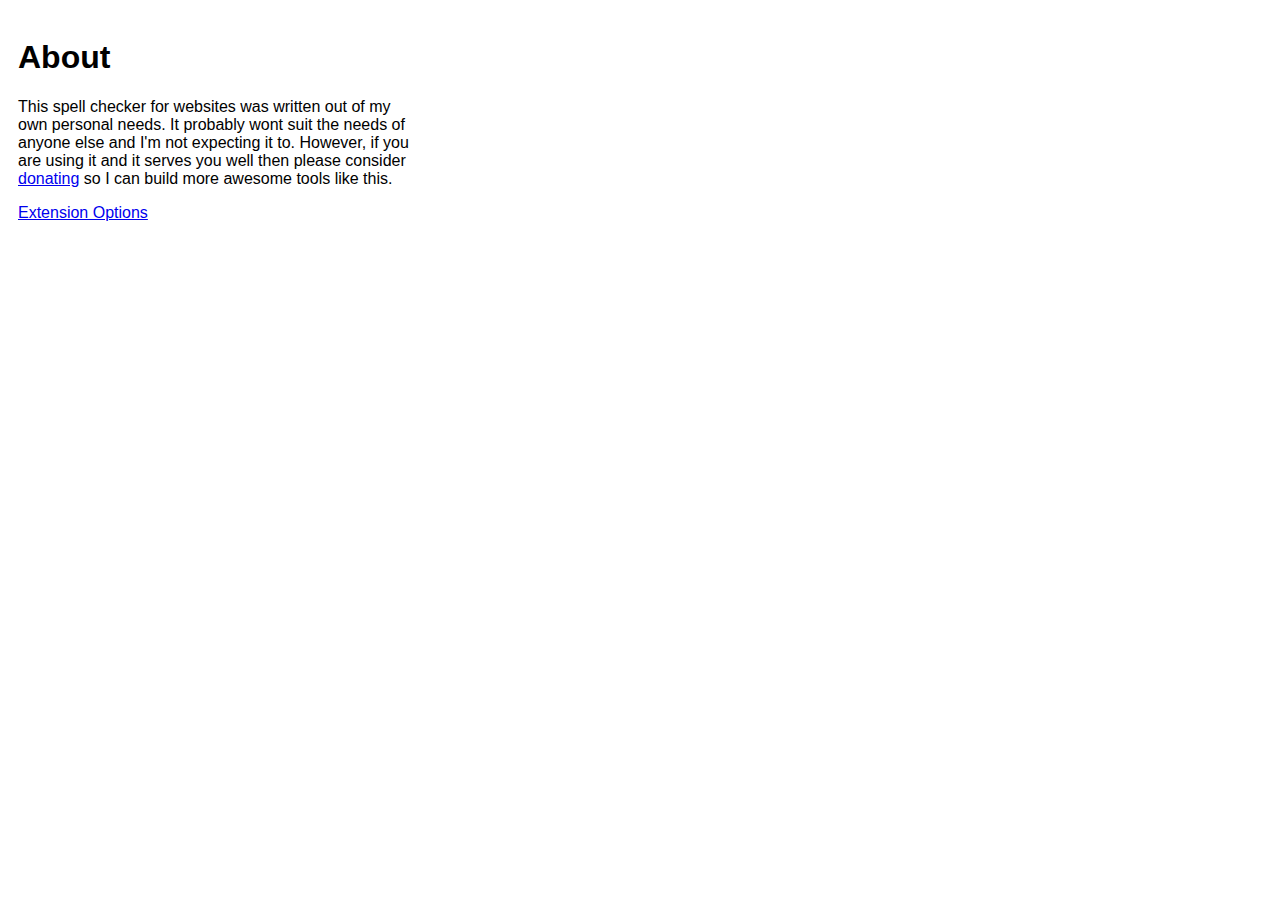
<file: src/browser_action/browser_action.html>
<!doctype html>
<style type="text/css">
	#mainPopup {
		padding: 10px;
		height: 200px;
		width: 400px;
		font-family: Helvetica, Ubuntu, Arial, sans-serif;
	}
	h1 {
		font-size: 2em;
	}
</style>

<base target="_blank" />

<div id="mainPopup">
    <h1>About</h1>
    <p>This spell checker for websites was written out of my own personal needs. It probably wont suit the needs of anyone else and I'm not expecting it to. However, if you are using it and it serves you well then please consider <a href="donate.html">donating</a> so I can build more awesome tools like this.</p>
    <p><a href="/src/options_custom/index.html">Extension Options</a></p>
</div>
</file>
